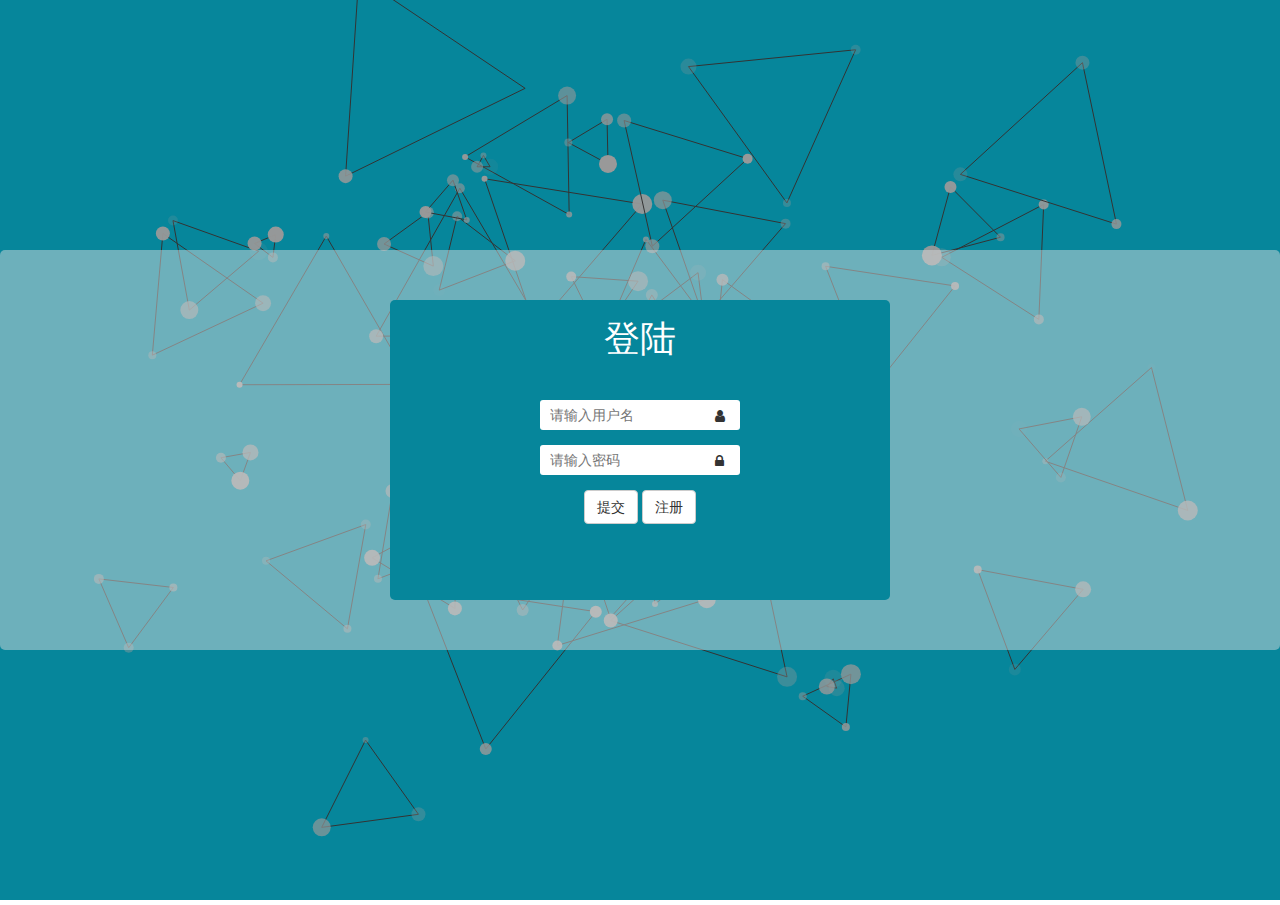
<file: Yongchuan-Sports-Center-Management-System/src/main/resources/templates/login.html>
<!DOCTYPE html>
<html lang="en" xmlns:th="http://www.thymeleaf.org">
<head>
    <meta charset="UTF-8">
    <link href="../static/css/bootstrap.min.css" rel="stylesheet" type="text/css">
    <link href="../static/css/font-awesome.min.css" rel="stylesheet" type="text/css">
    <title>登录</title>
    <style>
        body{
            overflow: hidden;
        }
        .content {
            height: 400px;
            width: 100%;
            position: absolute;
            top: 50%;
            margin-top: -200px;
            background: #dddddd7a;
            border-radius: 5px;
        }
        form.col-md-12 {
            position: absolute;
            top: 50%;
            left: 50%;
            text-align: center;
            margin-top: -150px;
            margin-left: -250px;
            width: 500px;
            height: 300px;
            background: #06869b;
            border-radius: 5px;
        }
        input#username, input#password {
            height: 30px;
            width: 200px;
            padding: 10px;
            border-radius: 3px;
            border: none;
        }
        .form-group {
            position: relative;
        }
        span.fa.fa-user, span.fa.fa-lock {
            position: absolute;
            left: 66%;
            top: 30%;
        }
        canvas {
            background: #06869b;
        }
    </style>
</head>
<body>
<div data-role="page">
    <div data-role="header">

    </div>
    <div data-role="content" class="content">
        <form th:action="@{/login}" method="post" class="col-md-12">
            <h1 style="font-family: STXingkai;margin-bottom: 40px;color: #fff;">登陆</h1>
            <p th:text="${logout}" th:if="${not #strings.isEmpty(logout)}" th:style="'color:red'"></p>
            <p th:text="${error}" th:if="${not #strings.isEmpty(error)}" th:style="'color:red'"></p>
            <div class="form-group">
                <!--<label for="username">用户名：</label>-->
                <span class="fa fa-user"></span>
                <input type="text" name="username" th:value="${username}" placeholder="请输入用户名" id="username">
            </div>
            <div class="form-group">
                <!--<label for="password">密&nbsp;&nbsp;&nbsp;码：</label>-->
                <span class="fa fa-lock"></span>
                <input type="text" name="password" placeholder="请输入密码" id="password">
            </div>
            <button type="submit" th:text="提交" class="btn btn-default">提交</button>
            <a th:href="@{/toRegister}" th:text="注册" class="btn btn-default">注册</a>
        </form>
    </div>
    <div data-role="footer">
        <canvas id="canvas" width="1536" height="700"></canvas>
    </div>
</div>
<script src="../static/js/createjs-2015.11.26.min.js"></script>
<script src="../static/js/underscore-min.js"></script>
<script src="../static/js/jquery-3.3.1.min.js"></script>
<script src="../static/js/bootstrap.min.js"></script>
<script>
    var _createClass = function () {function defineProperties(target, props) {for (var i = 0; i < props.length; i++) {var descriptor = props[i];descriptor.enumerable = descriptor.enumerable || false;descriptor.configurable = true;if ("value" in descriptor) descriptor.writable = true;Object.defineProperty(target, descriptor.key, descriptor);}}return function (Constructor, protoProps, staticProps) {if (protoProps) defineProperties(Constructor.prototype, protoProps);if (staticProps) defineProperties(Constructor, staticProps);return Constructor;};}();function _classCallCheck(instance, Constructor) {if (!(instance instanceof Constructor)) {throw new TypeError("Cannot call a class as a function");}}function _possibleConstructorReturn(self, call) {if (!self) {throw new ReferenceError("this hasn't been initialised - super() hasn't been called");}return call && (typeof call === "object" || typeof call === "function") ? call : self;}function _inherits(subClass, superClass) {if (typeof superClass !== "function" && superClass !== null) {throw new TypeError("Super expression must either be null or a function, not " + typeof superClass);}subClass.prototype = Object.create(superClass && superClass.prototype, { constructor: { value: subClass, enumerable: false, writable: true, configurable: true } });if (superClass) Object.setPrototypeOf ? Object.setPrototypeOf(subClass, superClass) : subClass.__proto__ = superClass;}$('#canvas').attr('width', $(window).width());
    $('#canvas').attr('height', $(window).height());

    function createBall(color, rad) {
        var ball = new createjs.Shape();
        ball.graphics.beginFill(color).drawCircle(0, 0, rad);
        ball.vx = 0;
        ball.vy = 0;
        return ball;
    }

    function clamp(aMin, aNum, aMax) {
        return Math.min(Math.max(aMin, aNum), aMax);
    }

    var BALLS_NUM = 50;
    var MOVE_TIME = 1500;

    var ballsArr = [];
    var stage = new createjs.Stage('canvas');
    var lastTime = Date.now();var

        Balls = function (_createjs$Container) {_inherits(Balls, _createjs$Container);

            function Balls() {_classCallCheck(this, Balls);var _this = _possibleConstructorReturn(this, (Balls.__proto__ || Object.getPrototypeOf(Balls)).call(this));

                _this.ballsNum = 3;
                _this.balls = [];
                _this.line = new createjs.Shape();

                _this.spring = _.random(5, 10) / 100;
                _this.springLength = _.random(10, 200);
                _this.friction = _.random(70, 95) / 100;

                for (var _i = 0; _i < _this.ballsNum; _i++) {
                    _this['isActive' + _i] = false;
                }
                _this._setup();return _this;
            }_createClass(Balls, [{ key: '_setup', value: function _setup()

                {
                    this.addChild(this.line);
                    for (var _i2 = 0; _i2 < this.ballsNum; _i2++) {
                        var color = createjs.Graphics.getRGB(0x999999, Math.random());
                        var ball = createBall(color, _.random(3, 10));
                        ball.x = Math.random() * stage.canvas.width;
                        ball.y = Math.random() * stage.canvas.height;
                        ball.id = _i2;
                        this.balls.push(ball);
                        this.addChild(ball);
                    }
                } }, { key: 'move', value: function move()

                {var _this2 = this;
                    var delay = _.random(300, 800);
                    var targetID = Math.floor(Math.random() * this.balls.length);
                    var target = this.balls[targetID];
                    var cp = new createjs.Point(target.x, target.y);
                    var lp = new createjs.Point(
                        Math.random() * stage.canvas.width,
                        Math.random() * stage.canvas.height);

                    this['isActive' + target.id] = true;
                    createjs.Tween.get(target).
                    to({ x: lp.x, y: lp.y }, delay, createjs.Ease.bounceInOut()).
                    call(function () {
                        for (var _i3 = 0; _i3 < _this2.ballsNum; _i3++) {
                            // console.log(this['isActive' + i]);
                            _this2['isActive' + _i3] = false;
                        }
                    });
                } }, { key: 'springTo', value: function springTo(

                    ballA, ballB) {
                    var dx = ballB.x - ballA.x;
                    var dy = ballB.y - ballA.y;
                    var angle = Math.atan2(dy, dx);
                    var targetX = ballB.x - Math.cos(angle) * this.springLength;
                    var targetY = ballB.y - Math.sin(angle) * this.springLength;
                    ballA.vx += (targetX - ballA.x) * this.spring;
                    ballA.vy += (targetY - ballA.y) * this.spring;
                    ballA.vx *= this.friction;
                    ballA.vy *= this.friction;
                    ballA.x += ballA.vx;
                    ballA.y += ballA.vy;
                } }, { key: 'update', value: function update()

                {
                    // Balls
                    if (!this.isActive0) {
                        this.springTo(this.balls[0], this.balls[1]);
                        this.springTo(this.balls[0], this.balls[2]);
                    }
                    if (!this.isActive1) {
                        this.springTo(this.balls[1], this.balls[0]);
                        this.springTo(this.balls[1], this.balls[2]);
                    }
                    if (!this.isActive2) {
                        this.springTo(this.balls[2], this.balls[0]);
                        this.springTo(this.balls[2], this.balls[1]);
                    }

                    // Line
                    this.line.graphics.
                    clear().
                    setStrokeStyle(1).
                    beginStroke('#333').
                    moveTo(this.balls[0].x, this.balls[0].y);
                    for (var _i4 = 1, l = this.balls.length; _i4 < l; _i4++) {
                        this.line.graphics.lineTo(this.balls[_i4].x, this.balls[_i4].y);
                    }
                    this.line.graphics.lineTo(this.balls[0].x, this.balls[0].y);
                } }]);return Balls;}(createjs.Container);


    for (var i = 0; i < BALLS_NUM; i++) {
        var balls = new Balls();
        stage.addChild(balls);
        ballsArr.push(balls);
    }

    createjs.promote(Balls, 'Container');
    createjs.Ticker.setFPS(60);
    createjs.Ticker.addEventListener('tick', function () {
        ballsArr.forEach(function (ball) {
            ball.update();
        });
        var currentTime = Date.now();
        if (currentTime - lastTime > MOVE_TIME) {
            ballsArr.forEach(function (ball) {
                ball.move();
            });
            lastTime = currentTime;
        }

        stage.update();
    });
</script>
</body>
</html>
</file>
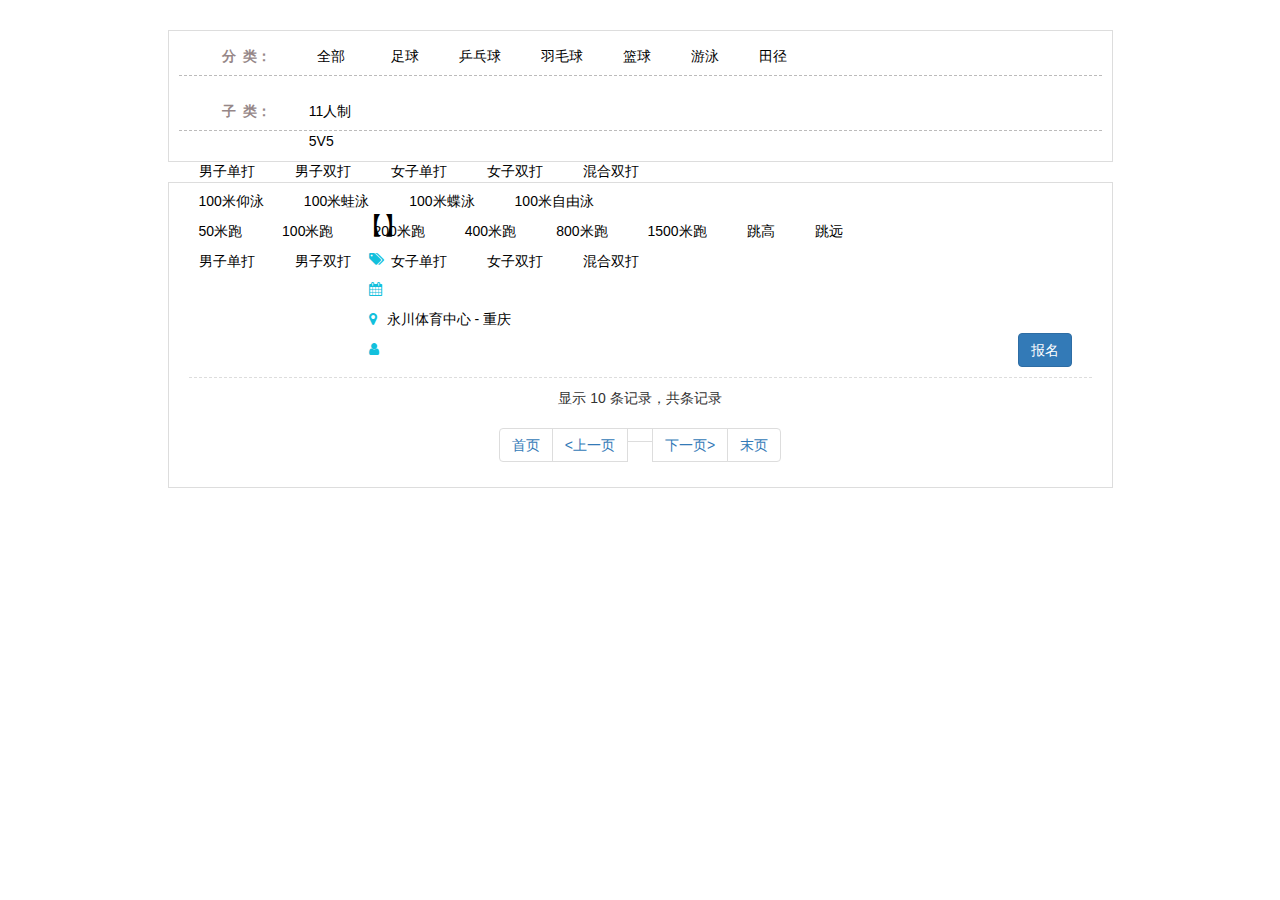
<file: Yongchuan-Sports-Center-Management-System/src/main/resources/templates/Match.html>
<!DOCTYPE html>
<html lang="en" xmlns:th="http://www.thymeleaf.org">
<head>
    <meta charset="UTF-8">
    <meta http-equiv="Content-Type" content="text/html; charset=UTF-8"/>
    <script src="../static/js/jquery-3.3.1.min.js"></script>
    <link href="../static/css/bootstrap.min.css" rel="stylesheet" type="text/css">
    <script src="../static/js/bootstrap.min.js"></script>
    <link href="../static/css/font-awesome.min.css" rel="stylesheet" type="text/css">
    <link href="../static/css/ticket.css" rel="stylesheet" type="text/css">
    <title>比赛报名</title>
    <style>

    </style>
</head>
<body>
<div data-role="page" style="overflow-x: hidden;/* background: #eaeaea;*/">
    <div class="container" data-role="content">
        <div class="row">
            <div class="col-md-10 col-md-offset-1" style="text-align:center">
                <!--选项卡-->
                <div class="search">
                    <dl class="Categories">
                        <dt class="left">分&ensp;类：</dt>
                        <dd class="all"><a th:href="@{/matchPage(subject='',category='')}" th:class="${category==''?'this':''}" >全部</a></dd>
                        <dd class="right" style="float: left;width: 75%;">
                            <ul style="padding: 0;" id="category">
                                <li><a th:href="@{/matchPage(subject='',category='Football')}" th:class="${category=='Football'?'this':''}" value="Football">足球</a></li>
                                <li><a th:href="@{/matchPage(subject='',category='TableTennis')}" th:class="${category=='TableTennis'?'this':''}" value="TableTennis">乒乓球</a></li>
                                <li><a th:href="@{/matchPage(subject='',category='Badminton')}" th:class="${category=='Badminton'?'this':''}" value="Badminton">羽毛球</a></li>
                                <li><a th:href="@{/matchPage(subject='',category='Basketball')}" th:class="${category=='Basketball'?'this':''}" value="Basketball">篮球</a></li>
                                <li><a th:href="@{/matchPage(subject='',category='Swimming')}" th:class="${category=='Swimming'?'this':''}" value="Swimming">游泳</a></li>
                                <li><a th:href="@{/matchPage(subject='',category='Athletic')}" th:class="${category=='Athletic'?'this':''}" value="Athletic">田径</a></li>
                            </ul>
                        </dd>
                    </dl>
                    <dl class="Small_class" th:if="${category!=''}" id="subject">
                        <dt class="left">子&ensp;类：</dt>
                        <dd class="right" th:if="${category=='Football'}">
                            <ul style="padding: 0;">
                                <li><a th:href="@{/matchPage(subject='Eleven',category='Football')}" th:class="${subject=='Eleven'?'this':''}" value='Eleven'>11人制</a></li>
                            </ul>
                        </dd>
                        <dd class="right" th:if="${category=='Basketball'}">
                            <ul style="padding: 0;">
                                <li><a th:href="@{/matchPage(subject='5V5',category='Basketball')}" th:class="${subject=='5V5'?'this':''}" value='5V5'>5V5</a></li>
                            </ul>
                        </dd>
                        <dd class="right" th:if="${category=='TableTennis'}">
                            <ul style="padding: 0;">
                                <li><a th:href="@{/matchPage(subject='manOne',category='TableTennis')}" th:class="${subject=='manOne'?'this':''}" value='manOne'>男子单打</a></li>
                                <li><a th:href="@{/matchPage(subject='manTwo',category='TableTennis')}" th:class="${subject=='manTwo'?'this':''}" value='manTwo'>男子双打</a></li>
                                <li><a th:href="@{/matchPage(subject='womanOne',category='TableTennis')}" th:class="${subject=='womanOne'?'this':''}" value='womanOne'>女子单打</a></li>
                                <li><a th:href="@{/matchPage(subject='womanTwo',category='TableTennis')}" th:class="${subject=='womanTwo'?'this':''}" value='womanTwo'>女子双打</a></li>
                                <li><a th:href="@{/matchPage(subject='mix',category='TableTennis')}" th:class="${subject=='mix'?'this':''}" value='mix'>混合双打</a></li>
                            </ul>
                        </dd>
                        <dd class="right" th:if="${category=='Swimming'}">
                            <ul style="padding: 0;">
                                <li><a th:href="@{/matchPage(subject='backstroke',category='Swimming')}" th:class="${subject=='backstroke'?'this':''}" value='backstroke'>100米仰泳</a></li>
                                <li><a th:href="@{/matchPage(subject='Breaststroke',category='Swimming')}" th:class="${subject=='Breaststroke'?'this':''}" value='Breaststroke'>100米蛙泳</a></li>
                                <li><a th:href="@{/matchPage(subject='Butterfly',category='Swimming')}" th:class="${subject=='Butterfly'?'this':''}" value='Butterfly'>100米蝶泳</a></li>
                                <li><a th:href="@{/matchPage(subject='Free',category='Swimming')}" th:class="${subject=='Free'?'this':''}" value='Free'>100米自由泳</a></li>
                            </ul>
                        </dd>
                        <dd class="right" th:if="${category=='Athletic'}">
                            <ul style="padding: 0;">
                                <li><a th:href="@{/matchPage(subject='50',category='Athletic')}" th:class="${subject=='50'?'this':''}" value='50'>50米跑</a></li>
                                <li><a th:href="@{/matchPage(subject='100',category='Athletic')}" th:class="${subject=='100'?'this':''}" value='100'>100米跑</a></li>
                                <li><a th:href="@{/matchPage(subject='200',category='Athletic')}" th:class="${subject=='200'?'this':''}" value='200'>200米跑</a></li>
                                <li><a th:href="@{/matchPage(subject='400',category='Athletic')}" th:class="${subject=='400'?'this':''}" value='400'>400米跑</a></li>
                                <li><a th:href="@{/matchPage(subject='800',category='Athletic')}" th:class="${subject=='800'?'this':''}" value='800'>800米跑</a></li>
                                <li><a th:href="@{/matchPage(subject='1500',category='Athletic')}" th:class="${subject=='1500'?'this':''}" value='1500'>1500米跑</a></li>
                                <li><a th:href="@{/matchPage(subject='highJump',category='Athletic')}" th:class="${subject=='highJump'?'this':''}" value='highJump'>跳高</a></li>
                                <li><a th:href="@{/matchPage(subject='longJump',category='Athletic')}" th:class="${subject=='longJump'?'this':''}" value='longJump'>跳远</a></li>
                            </ul>
                        </dd>
                        <dd class="right" th:if="${category=='Badminton'}">
                            <ul style="padding: 0;">
                                <li><a th:href="@{/matchPage(subject='manOne',category='Badminton')}" th:class="${subject=='manOne'?'this':''}" value='manOne'>男子单打</a></li>
                                <li><a th:href="@{/matchPage(subject='manTwo',category='Badminton')}" th:class="${subject=='manTwo'?'this':''}" value='manTwo'>男子双打</a></li>
                                <li><a th:href="@{/matchPage(subject='womanOne',category='Badminton')}" th:class="${subject=='womanOne'?'this':''}" value='womanOne'>女子单打</a></li>
                                <li><a th:href="@{/matchPage(subject='womanTwo',category='Badminton')}" th:class="${subject=='womanTwo'?'this':''}" value='womanTwo'>女子双打</a></li>
                                <li><a th:href="@{/matchPage(subject='mix',category='Badminton')}" th:class="${subject=='mix'?'this':''}" value='mix'>混合双打</a></li>
                            </ul>
                        </dd>
                    </dl>
                </div>
                <!--比赛信息-->
                <div class="ticket">
                    <ul>
                        <li th:each="match : ${matches}">
                            <div class="search_img">
                                <div class="info">
                                    <h3><a href="#" >【<span class="organizer" th:text="${match.organizer}"></span>】
                                        <span class="competition" th:text="${match.name}"></span>
                                    </a></h3>
                                    <p class="txt_pro">
                                        <a href="#"><span class="fa fa-tags"></span></a>
                                    </p>
                                    <p class="txt_time">
                                        <a href="#"><span class="fa fa-calendar" th:text="${#dates.format(match.subjectTimeStart,'yyyy/MM/dd HH:MM')}"></span></a>
                                    </p>
                                    <p class="txt_add">
                                        <a href="#"><span class="fa fa-map-marker"></span>永川体育中心 - 重庆</a>
                                    </p>
                                    <p class="txt_piao">
                                        <span class="fa fa-user"></span><em th:text="${match.number}+'人'"></em>
                                        <span class="badge green" th:text="报名截止" th:if="${match.state=='ending'}"></span>
                                        <span class="badge green" th:text="报名中" th:if="${match.state=='Enrolment'}"></span>
                                        <span class="badge green" th:text="未开始" th:if="${match.state=='Waiting'}"></span>
                                    </p>
                                </div>
                                <div class="gp_btn">
                                    <span th:text="${match.id}" style="display: none"></span>
                                    <button class="btn btn-primary enroll" style="float: right;"  data-toggle="modal" data-target="#empUpdateModal1">报名</button>
                                </div>
                            </div>
                        </li>
                    </ul>
                    <!--报名模态框-->
                    <div class="modal fade" id="empUpdateModal1" tabindex="-1" role="dialog" aria-labelledby="myModalLabel">
                        <div class="modal-dialog" role="document">
                            <div class="modal-content">
                                <div class="modal-header">
                                    <button type="button" class="close" data-dismiss="modal" aria-label="Close"><span aria-hidden="true">&times;</span></button>
                                    <h4 class="modal-title">报名信息</h4>
                                </div>
                                <div class="modal-body" style="height: 250px;">
                                    <form>
                                        <input type="hidden" name="username" th:value="${session.user.username}"/>
                                        <input type="hidden" name="entryMatchId" id="entryMatchId"/>
                                        <input type="hidden" name="matchState" value="Enrolling"/>
                                        <div class="info">
                                            <h3><a href="#">【<span class="organizer" id="organizer1"></span>】<span class="name" id="name1"></span></a></h3>
                                            <p class="txt_pro">
                                                <a href="#"><span class="fa fa-tags"></span>乒乓球男子双人组</a>
                                            </p>
                                            <p class="txt_time">
                                                <a href="#"><span class="fa fa-calendar" id="subjectStart"></span></a>
                                            </p>
                                            <p class="txt_add">
                                                <a href="#"><span class="fa fa-map-marker"></span>永川体育中心 - 重庆</a>
                                            </p>
                                            <p class="txt_piao">
                                                <span class="fa fa-user"></span><em>200</em> <span class="badge green" id="state1"></span>
                                            </p>
                                        </div>
                                    </form>
                                </div>
                                <div class="modal-footer">
                                    <button type="submit" class="btn btn-primary" id="pay">报名</button>
                                    <button type="button" class="btn btn-default" data-dismiss="modal">关闭</button>
                                </div>
                            </div>
                        </div>
                    </div>
                    <!--分页-->
                    <footer class="site-footer">
                        <div>
                            <div style="text-align: center">
                                显示
                                <span class="num1" th:if="${page.size}>=10">10</span>
                                <span class="num1" th:if="${page.size}<10" th:text="${page.size}"></span>
                                条记录，共<span class="num1" th:text="${page.total}"></span>条记录
                            </div>
                            <div style="text-align: center;">
                                <ul class="pagination">
                                    <li><a th:href="@{/matchPage(subject=${subject},category=${category},PageNum=1)}">首页</a></li>
                                    <li><a th:href="@{/matchPage(subject=${subject},category=${category},PageNum=${page.prePage})}" th:onclick="Jump(${page.prePage})" th:if="${page.isFirstPage}==false">&lt;上一页</a></li>
                                    <li th:each="navigatepageNum : ${page.navigatepageNums}">
                                        <a th:value="${navigatepageNum}" th:text="${navigatepageNum}" th:href="@{/matchPage(subject=${subject},category=${category},PageNum=${navigatepageNum})}"></a>
                                    </li>
                                    <li><a th:href="@{/matchPage(subject=${subject},category=${category},PageNum=${page.nextPage})}" th:if="${page.isLastPage}==false">下一页&gt;</a></li>
                                    <li><a th:href="@{/matchPage(subject=${subject},category=${category},PageNum=${page.pages})}">末页</a></li>
                                </ul>
                            </div>
                            <!-- <span><input type="text" class="ipt" value="" id="_page_input_num" #if($pages == 0)disabled#end/></span>
                              <span><input type="button" value="跳转" class="sure" id="Jump"  #if($pages == 0)disabled#end/></span>-->
                        </div>
                    </footer>
                </div>
            </div>
        </div>
    </div>
    <div data-role="footer">

    </div>
</div>

<script>
    //获取比赛的信息
    $(".enroll").click(function () {
        var id = $(this).parent().find("span").text();
        $.ajax({
            url:"/match/"+id,
            type:"GET",
            success:function (result) {
                $("#organizer1").text(result.organizer);
                $("#name1").text(result.name);
                $("#subjectStart").text(result.subjectTimeStart);
                $("#entryMatchId").val(result.id);
                if (result.state=="Enrolment") {
                    $("#state1").text("报名中")
                }else if (result.state=="Waiting") {
                    $("#state1").text("未开始")
                }else{
                    $("#state1").text("报名截止")
                }
            }
        })
    });
    //点击报名，开始报名
    $("#pay").click(function () {
        $.ajax({
            url:"/EnrollMatch",
            type:"POST",
            data:$("#empUpdateModal1 form").serialize(),
            success:function (result) {
                alert(result);
            }
        })
    })
</script>
</body>
</html>
</file>
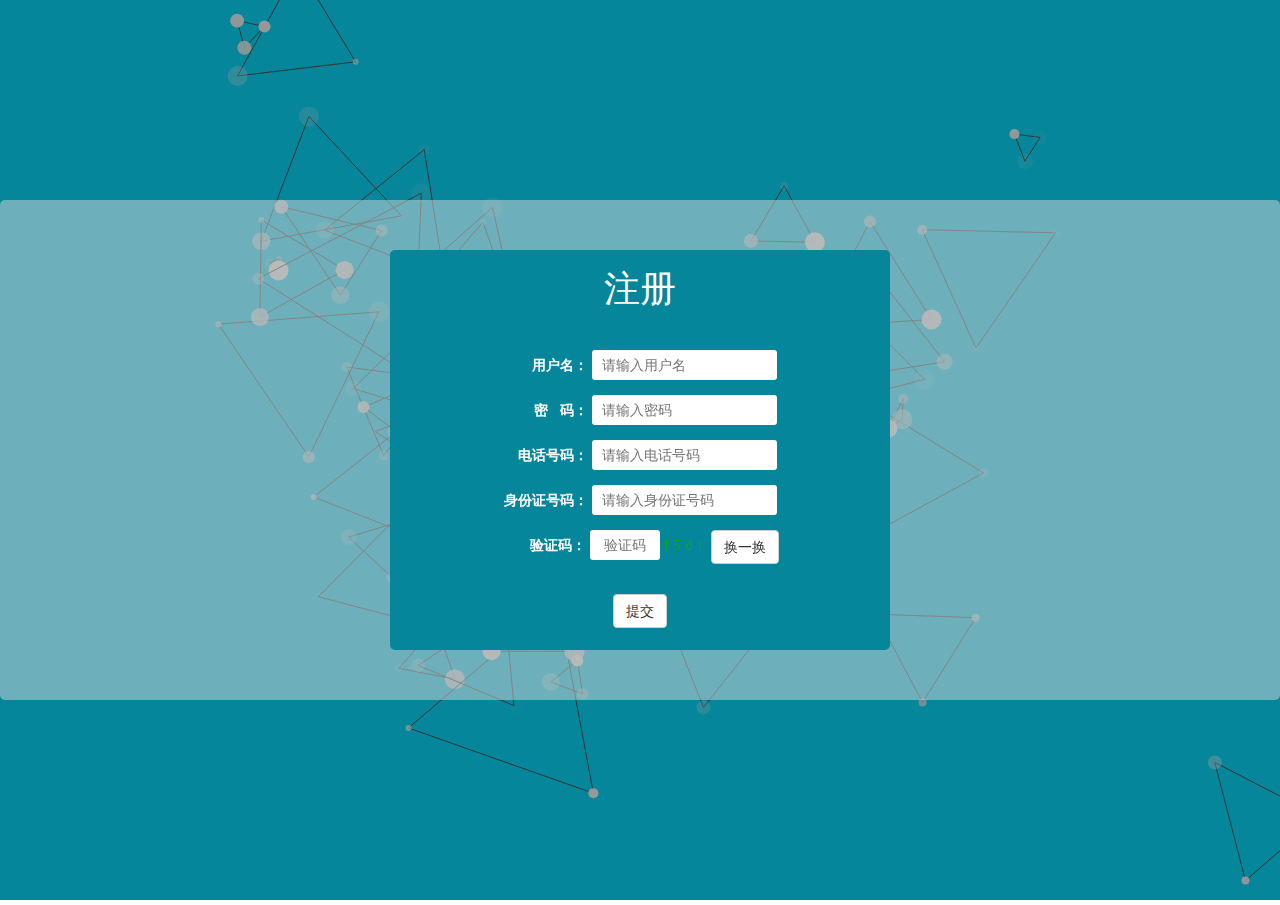
<file: Yongchuan-Sports-Center-Management-System/src/main/resources/templates/register.html>
<!DOCTYPE html>
<html lang="en" xmlns:th="http://www.thymeleaf.org">
<head>
    <meta charset="UTF-8">
    <meta http-equiv="Content-Type" content="text/html; charset=UTF-8"/>
    <link href="../static/css/bootstrap.min.css" rel="stylesheet" type="text/css">
    <link href="../static/css/font-awesome.min.css" rel="stylesheet" type="text/css">
    <link href="../static/css/fileinput.min.css" rel="stylesheet" type="text/css">
    <title>注册</title>
    <style>
        body{
            overflow: hidden;
        }
        .content {
            height: 500px;
            width: 100%;
            position: absolute;
            top: 50%;
            margin-top: -250px;
            background: #dddddd7a;
            border-radius: 5px;
        }
        form {
            position: absolute;
            top: 50%;
            left: 50%;
            text-align: center;
            margin-top: -200px;
            margin-left: -250px;
            width: 500px;
            height: 400px;
            background: #06869b;
            border-radius: 5px;
        }
        input#username, input#password, input#mobileNo, input#idNumber {
            height: 30px;
            width: 185px;
            padding: 10px;
            border-radius: 3px;
            border: none;
        }
        input#t1 {
            height: 30px;
            width: 70px;
            text-align: center;
            border-radius: 3px;
            border: none;
          }
        label {
            width: 85px;
            text-align: right;
            color: #fff;
        }
        .form-group {
            position: relative;
        }
        /*span.fa.fa-user, span.fa.fa-lock, span.fa.fa-phone, span.fa.fa-id-card {*/
            /*position: absolute;*/
            /*left: 72%;*/
            /*top: 30%;*/
        /*}*/
        canvas {
            background: #06869b;
        }
    </style>
</head>
<body>
<div data-role="page">
    <div data-role="header">

    </div>

    <div data-role="content" class="content">
        <form th:action="@{/register}" method="post">
            <h1 style="font-family: STXingkai;margin-bottom: 40px;color: #fff;">注册</h1>
            <div class="form-group" style="display: none">
                <label class="control-label">头像：</label>
                <input type="text" name="headPortrait" placeholder="请输入用户名" id="headPortrait" value="http://localhost:8080/img/4af33033-183b-4d49-9519-16e651e1a470.jpg">
            </div>
            <div class="form-group">
                <label for="username">用户名：</label>
                <!--<span class="fa fa-user"></span>-->
                <input type="text" name="username" placeholder="请输入用户名" id="username">
                <span class="error" style="color: red;display: none" val></span>
            </div>
            <div class="form-group">
                <label for="password">密&nbsp;&nbsp;&nbsp;码：</label>
                <!--<span class="fa fa-lock"></span>-->
                <input type="text" name="password" placeholder="请输入密码" id="password">
            </div>
            <div class="form-group">
                <label for="mobileNo">电话号码：</label>
                <!--<span class="fa fa-phone"></span>-->
                <input type="text" name="mobileNo" placeholder="请输入电话号码" id="mobileNo">
            </div>
            <div class="form-group">
                <label for="idNumber">身份证号码：</label>
                <!--<span class="fa fa-id-card"></span>-->
                <input type="text" name="idNumber" placeholder="请输入身份证号码" id="idNumber">
            </div>
            <div class="form-group">
                <label for="t1">验证码：</label>
                <input id="t1" type="text" name="u" placeholder="验证码"/>
                <span id="discode"></span>
                <button type="button" th:text="换一换" class="c btn btn-default">换一换</button>
            </div>
            <button type="submit" th:text="提交" class="btn btn-default" style="margin: 15px;">提交</button>
        </form>
    </div>
    <div data-role="footer">
        <canvas id="canvas" width="1536" height="700"></canvas>
    </div>
</div>

<script src="../static/js/createjs-2015.11.26.min.js"></script>
<script src="../static/js/underscore-min.js"></script>
<script src="../static/js/jquery-3.3.1.min.js"></script>
<script src="../static/js/bootstrap.min.js"></script>
<script src="../static/js/register.js"></script>
<script src="../static/js/zh.js"></script>
<script src="../static/js/fileinput.min.js"></script>
<script>
    var _createClass = function () {function defineProperties(target, props) {for (var i = 0; i < props.length; i++) {var descriptor = props[i];descriptor.enumerable = descriptor.enumerable || false;descriptor.configurable = true;if ("value" in descriptor) descriptor.writable = true;Object.defineProperty(target, descriptor.key, descriptor);}}return function (Constructor, protoProps, staticProps) {if (protoProps) defineProperties(Constructor.prototype, protoProps);if (staticProps) defineProperties(Constructor, staticProps);return Constructor;};}();function _classCallCheck(instance, Constructor) {if (!(instance instanceof Constructor)) {throw new TypeError("Cannot call a class as a function");}}function _possibleConstructorReturn(self, call) {if (!self) {throw new ReferenceError("this hasn't been initialised - super() hasn't been called");}return call && (typeof call === "object" || typeof call === "function") ? call : self;}function _inherits(subClass, superClass) {if (typeof superClass !== "function" && superClass !== null) {throw new TypeError("Super expression must either be null or a function, not " + typeof superClass);}subClass.prototype = Object.create(superClass && superClass.prototype, { constructor: { value: subClass, enumerable: false, writable: true, configurable: true } });if (superClass) Object.setPrototypeOf ? Object.setPrototypeOf(subClass, superClass) : subClass.__proto__ = superClass;}$('#canvas').attr('width', $(window).width());
    $('#canvas').attr('height', $(window).height());

    function createBall(color, rad) {
        var ball = new createjs.Shape();
        ball.graphics.beginFill(color).drawCircle(0, 0, rad);
        ball.vx = 0;
        ball.vy = 0;
        return ball;
    }

    function clamp(aMin, aNum, aMax) {
        return Math.min(Math.max(aMin, aNum), aMax);
    }

    var BALLS_NUM = 50;
    var MOVE_TIME = 1500;

    var ballsArr = [];
    var stage = new createjs.Stage('canvas');
    var lastTime = Date.now();var

        Balls = function (_createjs$Container) {_inherits(Balls, _createjs$Container);

            function Balls() {_classCallCheck(this, Balls);var _this = _possibleConstructorReturn(this, (Balls.__proto__ || Object.getPrototypeOf(Balls)).call(this));

                _this.ballsNum = 3;
                _this.balls = [];
                _this.line = new createjs.Shape();

                _this.spring = _.random(5, 10) / 100;
                _this.springLength = _.random(10, 200);
                _this.friction = _.random(70, 95) / 100;

                for (var _i = 0; _i < _this.ballsNum; _i++) {
                    _this['isActive' + _i] = false;
                }
                _this._setup();return _this;
            }_createClass(Balls, [{ key: '_setup', value: function _setup()

                {
                    this.addChild(this.line);
                    for (var _i2 = 0; _i2 < this.ballsNum; _i2++) {
                        var color = createjs.Graphics.getRGB(0x999999, Math.random());
                        var ball = createBall(color, _.random(3, 10));
                        ball.x = Math.random() * stage.canvas.width;
                        ball.y = Math.random() * stage.canvas.height;
                        ball.id = _i2;
                        this.balls.push(ball);
                        this.addChild(ball);
                    }
                } }, { key: 'move', value: function move()

                {var _this2 = this;
                    var delay = _.random(300, 800);
                    var targetID = Math.floor(Math.random() * this.balls.length);
                    var target = this.balls[targetID];
                    var cp = new createjs.Point(target.x, target.y);
                    var lp = new createjs.Point(
                        Math.random() * stage.canvas.width,
                        Math.random() * stage.canvas.height);

                    this['isActive' + target.id] = true;
                    createjs.Tween.get(target).
                    to({ x: lp.x, y: lp.y }, delay, createjs.Ease.bounceInOut()).
                    call(function () {
                        for (var _i3 = 0; _i3 < _this2.ballsNum; _i3++) {
                            // console.log(this['isActive' + i]);
                            _this2['isActive' + _i3] = false;
                        }
                    });
                } }, { key: 'springTo', value: function springTo(

                    ballA, ballB) {
                    var dx = ballB.x - ballA.x;
                    var dy = ballB.y - ballA.y;
                    var angle = Math.atan2(dy, dx);
                    var targetX = ballB.x - Math.cos(angle) * this.springLength;
                    var targetY = ballB.y - Math.sin(angle) * this.springLength;
                    ballA.vx += (targetX - ballA.x) * this.spring;
                    ballA.vy += (targetY - ballA.y) * this.spring;
                    ballA.vx *= this.friction;
                    ballA.vy *= this.friction;
                    ballA.x += ballA.vx;
                    ballA.y += ballA.vy;
                } }, { key: 'update', value: function update()

                {
                    // Balls
                    if (!this.isActive0) {
                        this.springTo(this.balls[0], this.balls[1]);
                        this.springTo(this.balls[0], this.balls[2]);
                    }
                    if (!this.isActive1) {
                        this.springTo(this.balls[1], this.balls[0]);
                        this.springTo(this.balls[1], this.balls[2]);
                    }
                    if (!this.isActive2) {
                        this.springTo(this.balls[2], this.balls[0]);
                        this.springTo(this.balls[2], this.balls[1]);
                    }

                    // Line
                    this.line.graphics.
                    clear().
                    setStrokeStyle(1).
                    beginStroke('#333').
                    moveTo(this.balls[0].x, this.balls[0].y);
                    for (var _i4 = 1, l = this.balls.length; _i4 < l; _i4++) {
                        this.line.graphics.lineTo(this.balls[_i4].x, this.balls[_i4].y);
                    }
                    this.line.graphics.lineTo(this.balls[0].x, this.balls[0].y);
                } }]);return Balls;}(createjs.Container);


    for (var i = 0; i < BALLS_NUM; i++) {
        var balls = new Balls();
        stage.addChild(balls);
        ballsArr.push(balls);
    }

    createjs.promote(Balls, 'Container');
    createjs.Ticker.setFPS(60);
    createjs.Ticker.addEventListener('tick', function () {
        ballsArr.forEach(function (ball) {
            ball.update();
        });
        var currentTime = Date.now();
        if (currentTime - lastTime > MOVE_TIME) {
            ballsArr.forEach(function (ball) {
                ball.move();
            });
            lastTime = currentTime;
        }

        stage.update();
    });
</script>
</body>
</html>
</file>
<file: Yongchuan-Sports-Center-Management-System/src/main/resources/static/css/ticket.css>
a, a:hover, a:active, a:link, a:visited{
    text-decoration: none;
    color: #000;
}
li{
    list-style: none;
}
.fa, em{
    color: #12c0dc;
    padding: 0 10px;
}
.container{
    padding-top: 30px;
}
.search {
    border: 1px solid #ddd;
    padding: 10px;
}
dl.Categories, dl.Small_class  {
    border-bottom: 1px dashed #bcbbbb;
    height: 35px;
}
dt.left, .Categories .all, .Small_class .all {
    float: left;
    width: 10%;
    line-height: 31px;
    color: #968788;
    text-align: right;
    margin-right: 18px;
}
.Categories .all, .Small_class .all{
    width: 7%;
}
.Categories .all a, .Small_class .all a {
    height: 26px;
    line-height: 26px;
    padding: 0 8px;
    white-space: nowrap;
}
.Small_class .right{
    float: left;
    width: 75%;
}
.right ul li {
    list-style: none;
    float: left;
    padding: 5px 10px;
    margin: 0 5px;
}
.right ul li:hover{
    background: #12c0dc;
    border-radius: 5px;
}
.right ul li:hover a {
    color: #fff !important;
}
.this{
    color: #fff !important;
    background: #12c0dc;
    border-radius: 5px;
}
.this a{
    color: #fff;
}
.ticket {
    height: 100%;
    border: 1px solid #ddd;
    margin: 20px 0;
}
.ticket ul{
    padding: 0 20px;
}
.ticket ul li .search_img {
    border-bottom: 1px dashed #ddd;
    height: 195px;
    padding: 20px;
    position: relative;
}
.ticket ul li .search_img img, .modal-body img {
    width: 115px;
    height: 155px;
    position: absolute;
    left: 25px;
}
.ticket ul li .search_img .info, .modal-body .info{
    text-align: left;
    position: absolute;
    left: 170px;
    right: 25px;
}
.ticket ul li .search_img .info h3, .modal-body .info h3{
    margin-top: 10px;
}
span.badge.green {
    background: #12c0dc;
}
span.badge.red {
    background: #ff65ac;
}
.gp_btn{
    text-align: right;
    position: absolute;
    right: 20px;
    bottom: 10px;
}
.check_num{
    float: right;
    padding: 5px 10px;
}
input.text {
    width: 30px;
    text-align: center;
}
h3.zongjia {
    position: absolute;
    bottom: 10px;
    left: 222px;
}
.right ul li {
    list-style: none;
    float: left;
    margin: 0 5px;
}
.right ul li a{
    padding: 5px;
}
</file>
<file: Yongchuan-Sports-Center-Management-System/src/main/resources/static/css/fileinput.min.css>
/*!
 * bootstrap-fileinput v4.5.3
 * http://plugins.krajee.com/file-input
 *
 * Krajee default styling for bootstrap-fileinput.
 *
 * Author: Kartik Visweswaran
 * Copyright: 2014 - 2019, Kartik Visweswaran, Krajee.com
 *
 * Licensed under the BSD 3-Clause
 * https://github.com/kartik-v/bootstrap-fileinput/blob/master/LICENSE.md
 */.btn-file input[type=file],.file-caption-icon,.file-no-browse,.file-preview .fileinput-remove,.file-zoom-dialog .btn-navigate,.file-zoom-dialog .floating-buttons,.krajee-default .file-thumb-progress{position:absolute}.file-loading input[type=file],input[type=file].file-loading{width:0;height:0}.file-no-browse{left:50%;bottom:20%;width:1px;height:1px;font-size:0;opacity:0;border:none;background:0 0;outline:0;box-shadow:none}.file-caption-icon,.file-input-ajax-new .fileinput-remove-button,.file-input-ajax-new .fileinput-upload-button,.file-input-ajax-new .no-browse .input-group-btn,.file-input-new .close,.file-input-new .file-preview,.file-input-new .fileinput-remove-button,.file-input-new .fileinput-upload-button,.file-input-new .glyphicon-file,.file-input-new .no-browse .input-group-btn,.file-zoom-dialog .modal-header:after,.file-zoom-dialog .modal-header:before,.hide-content .kv-file-content,.kv-hidden{display:none}.btn-file,.file-caption,.file-input,.file-loading:before,.file-preview,.file-zoom-dialog .modal-dialog,.krajee-default .file-thumbnail-footer,.krajee-default.file-preview-frame{position:relative}.file-error-message pre,.file-error-message ul,.krajee-default .file-actions,.krajee-default .file-other-error{text-align:left}.file-error-message pre,.file-error-message ul{margin:0}.krajee-default .file-drag-handle,.krajee-default .file-upload-indicator{float:left;margin:5px 0 -5px;width:16px;height:16px}.krajee-default .file-thumb-progress .progress,.krajee-default .file-thumb-progress .progress-bar{height:11px;font-family:Verdana,Helvetica,sans-serif;font-size:9px}.krajee-default .file-caption-info,.krajee-default .file-size-info{display:block;white-space:nowrap;overflow:hidden;text-overflow:ellipsis;width:160px;height:15px;margin:auto}.file-zoom-content>.file-object.type-flash,.file-zoom-content>.file-object.type-image,.file-zoom-content>.file-object.type-video{max-width:100%;max-height:100%;width:auto}.file-zoom-content>.file-object.type-flash,.file-zoom-content>.file-object.type-video{height:100%}.file-zoom-content>.file-object.type-default,.file-zoom-content>.file-object.type-html,.file-zoom-content>.file-object.type-pdf,.file-zoom-content>.file-object.type-text{width:100%}.file-loading:before{content:" Loading...";display:inline-block;padding-left:20px;line-height:16px;font-size:13px;font-variant:small-caps;color:#999;background:url(../img/loading.gif) top left no-repeat}.file-object{margin:0 0 -5px;padding:0}.btn-file{overflow:hidden}.btn-file input[type=file]{top:0;left:0;min-width:100%;min-height:100%;text-align:right;opacity:0;background:none;cursor:inherit;display:block}.btn-file ::-ms-browse{font-size:10000px;width:100%;height:100%}.file-caption .file-caption-name{width:100%;margin:0;padding:0;box-shadow:none;border:none;background:0 0;outline:0}.file-caption.icon-visible .file-caption-icon{display:inline-block}.file-caption.icon-visible .file-caption-name{padding-left:15px}.file-caption-icon{left:8px}.file-error-message{color:#a94442;background-color:#f2dede;margin:5px;border:1px solid #ebccd1;border-radius:4px;padding:15px}.file-error-message pre{margin:5px 0}.file-caption-disabled{background-color:#eee;cursor:not-allowed;opacity:1}.file-preview{border-radius:5px;border:1px solid #ddd;padding:8px;width:100%;margin-bottom:5px}.file-preview .btn-xs{padding:1px 5px;font-size:12px;line-height:1.5;border-radius:3px}.file-preview .fileinput-remove{top:1px;right:1px;line-height:10px}.file-preview .clickable{cursor:pointer}.file-preview-image{font:40px Impact,Charcoal,sans-serif;color:green}.krajee-default.file-preview-frame{margin:8px;border:1px solid rgba(0,0,0,.2);box-shadow:0 0 10px 0 rgba(0,0,0,.2);padding:6px;float:left;text-align:center}.krajee-default.file-preview-frame .kv-file-content{width:213px;height:160px}.krajee-default.file-preview-frame .kv-file-content.kv-pdf-rendered{width:400px}.krajee-default.file-preview-frame[data-template=audio] .kv-file-content{width:240px;height:55px}.krajee-default.file-preview-frame .file-thumbnail-footer{height:70px}.krajee-default.file-preview-frame:not(.file-preview-error):hover{border:1px solid rgba(0,0,0,.3);box-shadow:0 0 10px 0 rgba(0,0,0,.4)}.krajee-default .file-preview-text{display:block;color:#428bca;border:1px solid #ddd;font-family:Menlo,Monaco,Consolas,"Courier New",monospace;outline:0;padding:8px;resize:none}.krajee-default .file-preview-html{border:1px solid #ddd;padding:8px;overflow:auto}.krajee-default .file-other-icon{font-size:6em}.krajee-default .file-footer-buttons{float:right}.krajee-default .file-footer-caption{display:block;text-align:center;padding-top:4px;font-size:11px;color:#777;margin-bottom:15px}.krajee-default .file-preview-error{opacity:.65;box-shadow:none}.krajee-default .file-thumb-progress{height:11px;top:37px;left:0;right:0}.krajee-default.kvsortable-ghost{background:#e1edf7;border:2px solid #a1abff}.krajee-default .file-preview-other:hover{opacity:.8}.krajee-default .file-preview-frame:not(.file-preview-error) .file-footer-caption:hover{color:#000}.kv-upload-progress .progress{height:20px;margin:10px 0;overflow:hidden}.kv-upload-progress .progress-bar{height:20px;font-family:Verdana,Helvetica,sans-serif}.file-zoom-dialog .file-other-icon{font-size:22em;font-size:50vmin}.file-zoom-dialog .modal-dialog{width:auto}.file-zoom-dialog .modal-header{display:flex;align-items:center;justify-content:space-between}.file-zoom-dialog .btn-navigate{padding:0;margin:0;background:0 0;text-decoration:none;outline:0;opacity:.7;top:45%;font-size:4em;color:#1c94c4}.file-zoom-dialog .btn-navigate:not([disabled]):hover{outline:0;box-shadow:none;opacity:.6}.file-zoom-dialog .floating-buttons{top:5px;right:10px}.file-zoom-dialog .btn-navigate[disabled]{opacity:.3}.file-zoom-dialog .btn-prev{left:1px}.file-zoom-dialog .btn-next{right:1px}.file-zoom-dialog .kv-zoom-title{font-weight:300;color:#999;max-width:50%;overflow:hidden;white-space:nowrap;text-overflow:ellipsis}.file-input-ajax-new .no-browse .form-control,.file-input-new .no-browse .form-control{border-top-right-radius:4px;border-bottom-right-radius:4px}.file-caption-main{width:100%}.file-thumb-loading{background:url(../img/loading.gif) center center no-repeat content-box!important}.file-drop-zone{border:1px dashed #aaa;border-radius:4px;height:100%;text-align:center;vertical-align:middle;margin:12px 15px 12px 12px;padding:5px}.file-drop-zone.clickable:hover{border:2px dashed #999}.file-drop-zone.clickable:focus{border:2px solid #5acde2}.file-drop-zone .file-preview-thumbnails{cursor:default}.file-drop-zone-title{color:#aaa;font-size:1.6em;padding:85px 10px;cursor:default}.file-highlighted{border:2px dashed #999!important;background-color:#eee}.file-uploading{background:url(../img/loading-sm.gif) center bottom 10px no-repeat;opacity:.65}.file-zoom-fullscreen .modal-dialog{min-width:100%;margin:0}.file-zoom-fullscreen .modal-content{border-radius:0;box-shadow:none;min-height:100vh}.file-zoom-fullscreen .modal-body{overflow-y:auto}.floating-buttons{z-index:3000}.floating-buttons .btn-kv{margin-left:3px;z-index:3000}.file-zoom-content{height:480px;text-align:center}.file-zoom-content .file-preview-image,.file-zoom-content .file-preview-video{max-height:100%}.file-zoom-content>.file-object.type-image{height:auto;min-height:inherit}.file-zoom-content>.file-object.type-audio{width:auto;height:30px}@media (min-width:576px){.file-zoom-dialog .modal-dialog{max-width:500px}}@media (min-width:992px){.file-zoom-dialog .modal-lg{max-width:800px}}@media (max-width:767px){.file-preview-thumbnails{display:flex;justify-content:center;align-items:center;flex-direction:column}.file-zoom-dialog .modal-header{flex-direction:column}}@media (max-width:350px){.krajee-default.file-preview-frame:not([data-template=audio]) .kv-file-content{width:160px}}@media (max-width:420px){.krajee-default.file-preview-frame .kv-file-content.kv-pdf-rendered{width:100%}}.file-loading[dir=rtl]:before{background:url(../img/loading.gif) top right no-repeat;padding-left:0;padding-right:20px}.file-sortable .file-drag-handle{cursor:move;opacity:1}.file-sortable .file-drag-handle:hover{opacity:.7}.clickable .file-drop-zone-title{cursor:pointer}.kv-zoom-actions .btn-kv{margin-left:3px}.file-preview-initial.sortable-chosen{background-color:#d9edf7}
</file>
